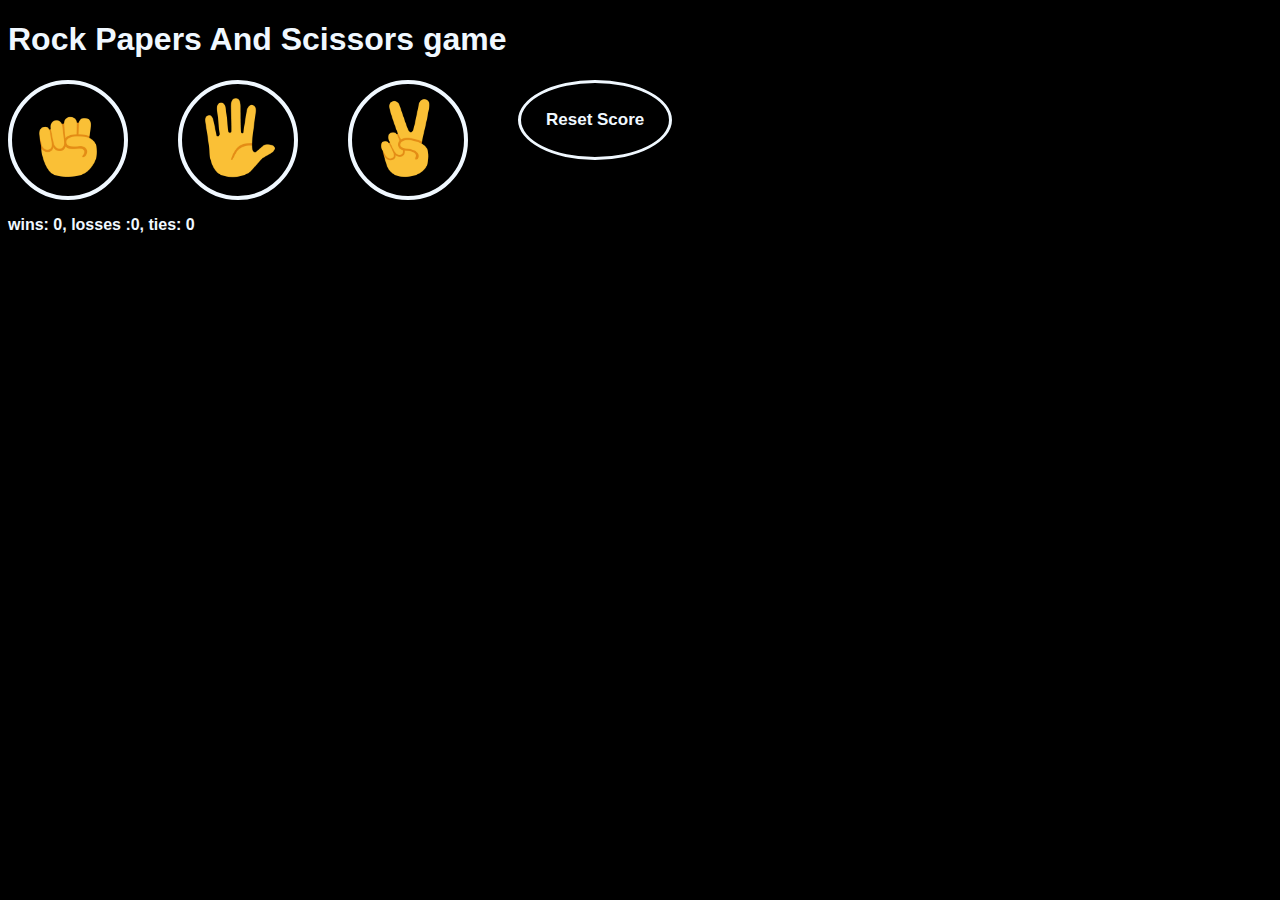
<file: index.html>
<!DOCTYPE html>
<html>
    <head>
        <title>
            GAME-RPS
        </title>
        <link rel="stylesheet" href="game.css">
    </head>
    <body>
        <h1 onclick="changeTitle('Rock Papers And Scissors game')">Rock Papers And Scissors game </h1>

        <div>
            <button class="rock" onclick="
                playGame('rock')
            "><img src="rock-emoji.png"></button>

            <button class="papers" onclick="
                playGame('paper')
            "><img src="paper-emoji.png"></button>
            
            <button class="scissors" onclick="
                playGame('scissors')
            "><img src="scissors-emoji.png"></button>

            <button class="reset" onclick="
                score.wins=0
                score.ties=0
                score.losses=0
                localStorage.removeItem('score')
                displayScore();
                document.querySelector('.outcomes').innerText=``;
                    
            ">Reset Score</button>
            
        </div>
        
        <p class="outcomes1"></p>
        <p class="outcomes2"></p>
        <p class="scores"></p>
        
        <script src="game.js">
            
        </script>
    </body>
</html>
</file>
<file: game.css>
body{
    background-color: rgb(0, 0, 0);
}
.rock, .papers, .scissors, button{
    margin-right: 50px;
    border-color: black;
    border-style: solid;
    cursor: pointer;
}
p{
    font-family: 'Gill Sans', 'Gill Sans MT', Calibri, 'Trebuchet MS', sans-serif;
    font-weight: bold;
    color: aliceblue;
}

div{
    display:flex;
}
.scissors, .rock, .papers{
    background-color: black;
    border-color: aliceblue;
    border-width: 4px;
    border-style: solid;
    width: 120px;
    height: 120px;
    border-radius: 100%;
    transition:background-color 0.25s, color 0.25s, border-color 0.25s;
}
.scissors:hover,.rock:hover,.papers:hover{
    background-color: black;
    color: rgb(251, 213, 0);
    border-color: transparent;
}
img{
    width: 80px;
    height: 80px;
}
h1, .outcomes1, .reset{
    font-family: 'Gill Sans', 'Gill Sans MT', Calibri, 'Trebuchet MS', sans-serif;
    font-weight: bold;
    color: aliceblue;
}
.reset{
    padding: 20px;
    padding-left: 25px;
    padding-right: 25px;
    border-radius: 50%;
    border-color: aliceblue;
    border-width: 3px;
    border-style: solid;
    background-color: black;
    font-size: 17px;
    height: 80px;
    transition:background-color 0.25s, color 0.25s, border-color 0.25s;
}
.reset:hover{
    background-color: black;
    color: rgb(251, 213, 0);
    border-color: transparent;
}

.vamsi{
    font-family: cursive;
}
</file>
